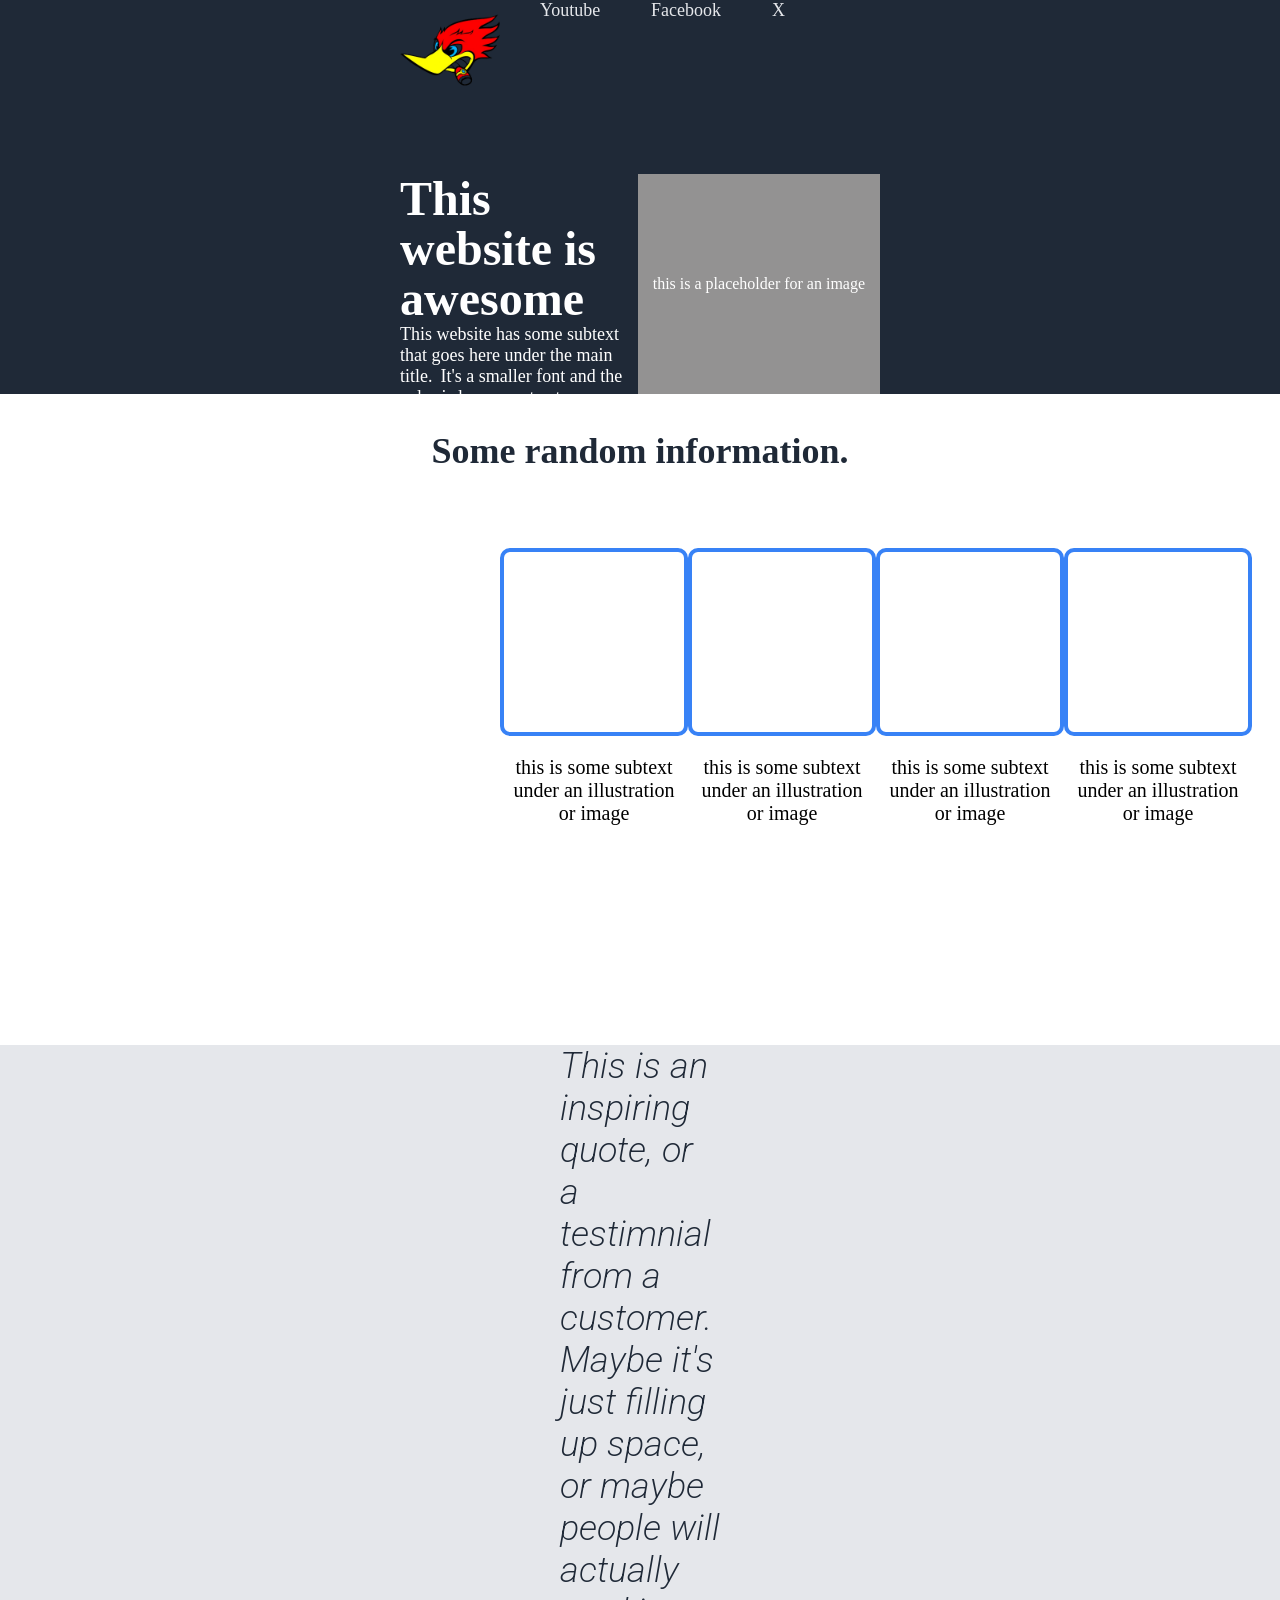
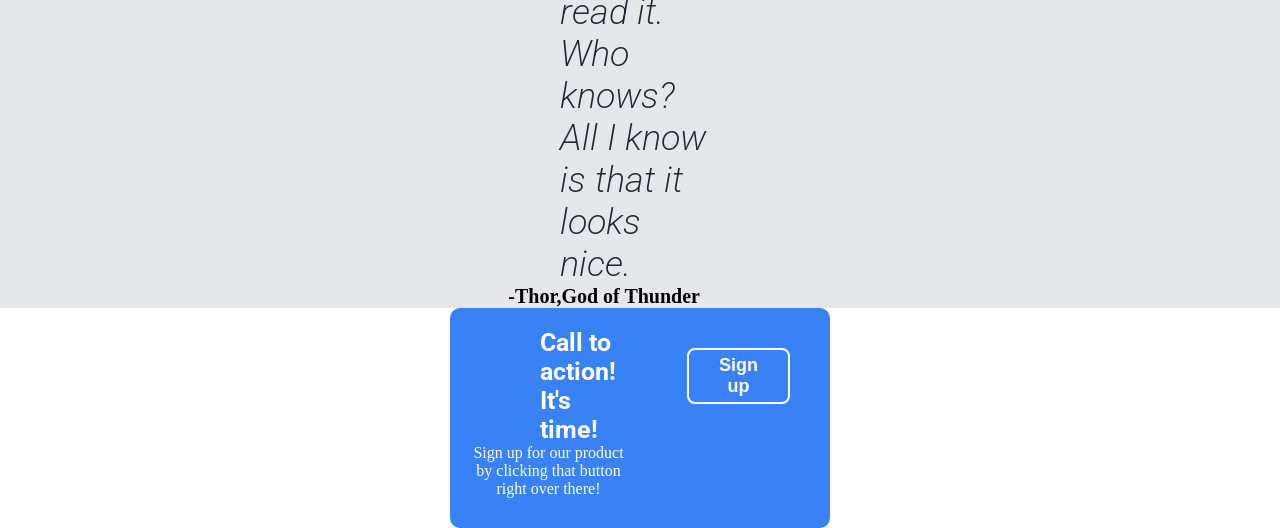
<file: index.html>
<!DOCTYPE html>
<html lang="en">

<head>
    <meta charset="UTF-8">
    <meta name="viewport" content="width=device-width, initial-scale=1.0">
    <title>project website</title>
    <link rel="stylesheet" href="style.css">
    <link rel="preconnect" href="https://fonts.googleapis.com">
    <link rel="preconnect" href="https://fonts.gstatic.com" crossorigin>
    <link href="https://fonts.googleapis.com/css2?family=Roboto:ital,wght@0,100..900;1,100..900&display=swap"
        rel="stylesheet">
</head>

<body>
    <div id="base">
        <div class="Main" id="part1">
            <div class="head-part">
                <div id="header-logo">
                    <img src="images/woody.png" width="100%">
                </div>
                <div id="links">
                    <div id="link-one" class="link">
                        <a href="https://www.youtube.com/">Youtube</a>
                    </div>
                    <div id="link-two" class="link">
                        <a href="https://www.facebook.com/">Facebook</a>
                    </div>
                    <div id="link-three" class="link">
                        <a href="https://www.x.com/">X</a>
                    </div>
                </div>
            </div>
            <div class="middle-part">
                <div class="text-m">
                    <div id="title1">
                        <p class="bigtitle">This website is awesome</p>
                    </div>
                    <div id="description1">
                        <p class="desc1"> This website has some subtext that goes
                            here under the main title.<span class="space">It's</span> a smaller
                            font and the color is lower contrast</p>
                    </div>
                    <div id="sign-up1">
                        <button class="sign-up">Sign up</button>
                    </div>
                </div>
                <div id="image">this is a placeholder for an image</div>
            </div>
        </div>

        <div class="Main" id="part2">
            <div id="random-info">
                <p class="random">Some random information.</p>
            </div>
            <div class="boxes">
                <div class="sub">
                    <div class="box"></div>
                    <div class="subtext">
                        <p class="s">
                            this is some subtext under
                            an illustration or image
                        </p>
                    </div>
                </div>
                <div class="sub">
                    <div class="box"></div>
                    <div class="subtext">
                        <p class="s">
                            this is some subtext under
                            an illustration or image
                        </p>
                    </div>
                </div>
                <div class="sub">
                    <div class="box"></div>
                    <div class="subtext">
                        <p class="s">
                            this is some subtext under
                            an illustration or image
                        </p>
                    </div>
                </div>
                <div class="sub">
                    <div class="box"></div>
                    <div class="subtext">
                        <p class="s">
                            this is some subtext under
                            an illustration or image
                        </p>
                    </div>
                </div>
            </div>
        </div>
        <div class="Main" id="part3">
            <div id="quote">
                <i class="quo">
                    This is an inspiring quote, or a testimnial
                    from a customer. Maybe it's just filling up
                    space, or maybe people will actually read it.
                    Who knows? All I know is that it looks nice.
                </i>
            </div>
            <div id="author">
                <b>
                    -Thor,God of Thunder
                </b>
            </div>
        </div>
        <div class="Main" id="part4">
            <div class="bluebox">
                <div class="text">
                    <div id="title2">
                        <p class="t2">Call to action! It's time!</p>
                    </div>
                    <div id="description2">
                        <p class="d2">Sign up for our product by clicking that button right over there!</p>
                    </div>
                </div>
                <div id="sign-up2">
                    <button id="signup2" class="sign-up">Sign up</button>
                </div>
            </div>

        </div>
</body>

</html>
</file>
<file: style.css>
body{
    margin: 0;
}

#base{
    display: flex;
    flex-direction: column;
    height: 2000px;
    font-weight: Roboto,'Arial';
}

.Main{
    display: flex;
    flex-direction: column;
    flex: 1;
}

#part1{
    background-color: #1F2937;
}

#part1 p ,#part1 button{
    color: white;
    margin:0;
}

.head-part{
    display: flex;
    flex-direction: row;
    justify-content: space-between;
    margin-bottom: 70px;
}

#header-logo{
    width: 100px;
    margin-left: 400px;
}
#links,.desc1{
    font-size: 18px;
    font-weight: 400;
}
#links{
    display: flex;
    flex-direction: row;
    width: 250px;
    margin-right: 490px;
    justify-content: space-between;
}
.link{
    margin-right: 5px;
}

a{
    text-decoration: none;
    color:#E5E7EB;
    font-weight: 400;
}

.middle-part{
    margin-left: 400px;
    display: flex;
    flex-direction: row;
    justify-content: space-between;
}
.text-m{
    display: flex;
    flex-direction: column;
    height: 220px;
    justify-content: space-between;
}

.bigtitle{
    font-weight: 900;
    font-size: 48px;
    max-width: 400px;
    margin-bottom: 10px;
    line-height: 50px;
}

#description1{
    max-width: 530px;
}

.space{
    margin-left: 8px;
}
.sign-up{
    background-color: #3882F6;
    border: none;
    border-radius: 8px;
    font-family: Arial, Helvetica, sans-serif;
    font-size: 18px;
    font-weight: 750;
    padding-top: 5px;
    padding-bottom: 5px;
    padding-right: 30px;
    padding-left: 30px;
}

.sign-up:hover{
    cursor: pointer;
}

#image{
    background-color: #939292;
    color: white;
    width: 540px;
    height: 100%;
    margin-right: 400px;
    display: flex;
    text-align: center;
    align-items: center;
    justify-content: center;
}
#part2{
    background-color: white;
}
.random{
    color: #1F2937;
    font-size: 36px;
    font-weight: 900;
    text-align: center;
}


.boxes{
    display: flex;
    flex-direction: row;
    justify-content:last baseline;
    margin-left: 500px;
    margin-right: 500px;
    margin-bottom: 200px;
    margin-top: 40px;
    flex: 1;
}

.sub{
    display: flex;
    flex-direction: column;
    justify-content: space-between;
    align-items: center;
}
.box{

    width: 180px;
    height: 180px;
    border-color: #3882F6;
    border-style: solid;
    border-width: 4px;
    border-radius: 10px;

}
.s{
    padding-right: 8px;
    padding-left: 8px;
    font-size: 20px;
    font-weight:lighter;
    text-align: center;
}
#part3{
    background-color: #E5E7EB;
    justify-content: center;
}
#quote{
    margin-left:560px;
    margin-right: 560px;
    display: flex;
    flex-direction: column;
    justify-content: center;
}
.quo{
    font-family: Roboto,Arial;
    font-weight: 250;
    font-size: 36px;
    color: #1F2937;
}

#author{
    text-align: end;
    margin-right: 580px;
    font-size: 20px;
}

#part4{
    background-color: white;
    justify-content: center;
}

.bluebox{
    background-color: #3882F6;
    margin-left: 450px;
    margin-right: 450px;
    display: flex;
    flex-direction: row;
    justify-content: space-between;
    border-radius: 10px;
}
.text{
    display: flex;
    flex-direction: column;
    flex:3;
    margin: 0;
    justify-content: flex-end;
}
.bluebox p {
    color: white;
}

.t2,.d2{
    margin:0;
    padding: 20px;
}

#sign-up2{
    justify-content: right;
    flex: 1;
    padding: 40px;
}
#signup2{
    border: 2px solid white;
    color: white;

}

#title2{
    padding: 0;
    margin: 0;
}

.t2{

    font-family: Roboto,Arial;
    font-size: 25px;
    font-weight: 700;
    text-align: left;
    padding-left: 90px;
    padding-bottom: 0;
}

.d2{
    text-align: center;
    padding-top: 0;
    padding-bottom: 30px;
}
</file>
